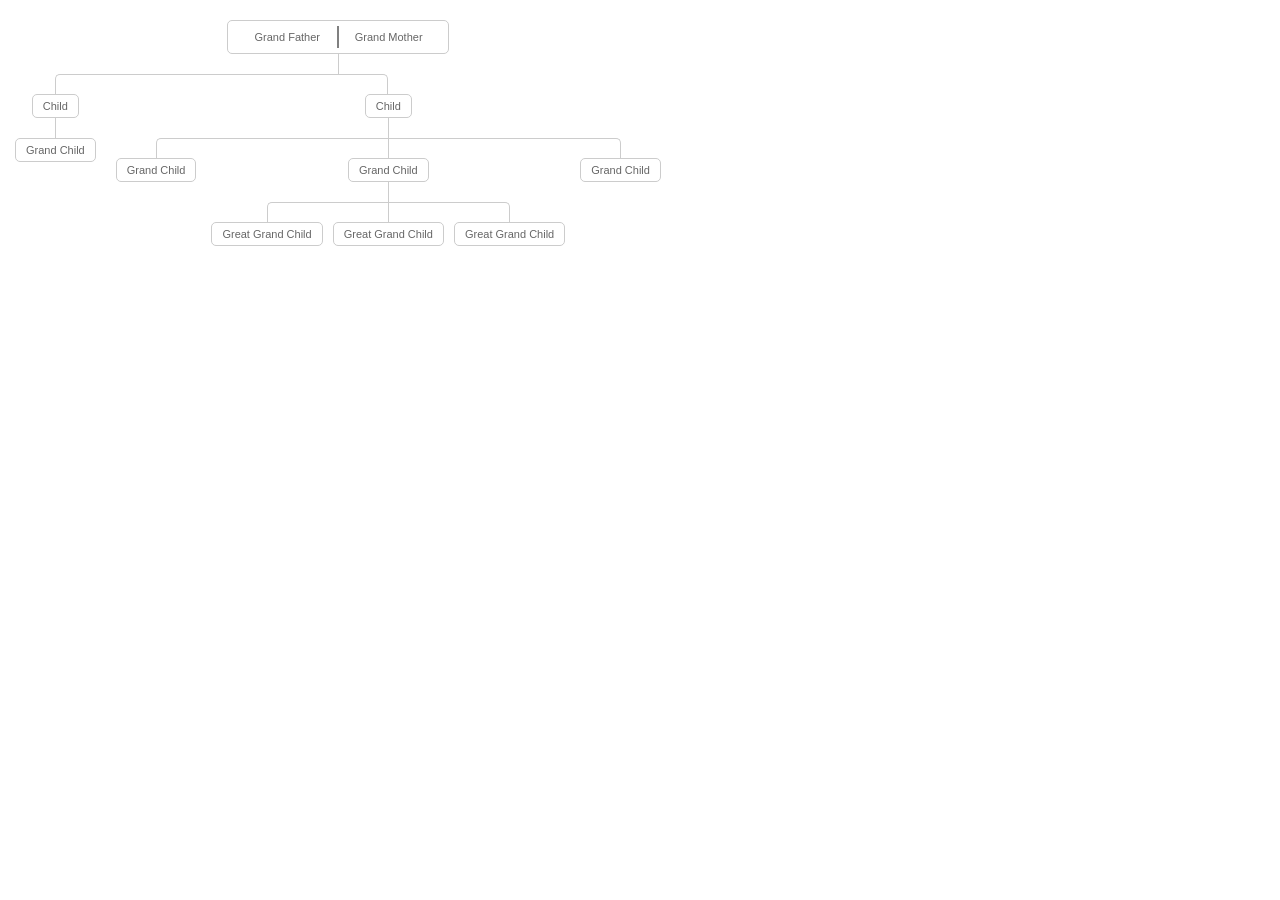
<file: family_tree/index.html>
<html>
<head>
  <!-- <link rel="stylesheet" type="text/css" href="timeline.css"> -->
  <style>
    /*Now the CSS*/
* {margin: 0; padding: 0;}

.tree ul {
	padding-top: 20px; position: relative;
	
	transition: all 0.5s;
	-webkit-transition: all 0.5s;
	-moz-transition: all 0.5s;
}

.tree li {
	float: left; text-align: center;
	list-style-type: none;
	position: relative;
	padding: 20px 5px 0 5px;
	
	transition: all 0.5s;
	-webkit-transition: all 0.5s;
	-moz-transition: all 0.5s;
}

/*We will use ::before and ::after to draw the connectors*/

.tree li::before, .tree li::after{
	content: '';
	position: absolute; top: 0; right: 50%;
	border-top: 1px solid #ccc;
	width: 50%; height: 20px;
}
.tree li::after{
	right: auto; left: 50%;
	border-left: 1px solid #ccc;
}

/*We need to remove left-right connectors from elements without 
any siblings*/
.tree li:only-child::after, .tree li:only-child::before {
	display: none;
}

/*Remove space from the top of single children*/
.tree li:only-child{ padding-top: 0;}

/*Remove left connector from first child and 
right connector from last child*/
.tree li:first-child::before, .tree li:last-child::after{
	border: 0 none;
}
/*Adding back the vertical connector to the last nodes*/
.tree li:last-child::before{
	border-right: 1px solid #ccc;
	border-radius: 0 5px 0 0;
	-webkit-border-radius: 0 5px 0 0;
	-moz-border-radius: 0 5px 0 0;
}
.tree li:first-child::after{
	border-radius: 5px 0 0 0;
	-webkit-border-radius: 5px 0 0 0;
	-moz-border-radius: 5px 0 0 0;
}

/*Time to add downward connectors from parents*/
.tree ul ul::before{
	content: '';
	position: absolute; top: 0; left: 50%;
	border-left: 1px solid #ccc;
	width: 0; height: 20px;
}

.tree li a{
	border: 1px solid #ccc;
	padding: 5px 10px;
	text-decoration: none;
	color: #666;
	font-family: arial, verdana, tahoma;
	font-size: 11px;
	display: inline-block;
	
	border-radius: 5px;
	-webkit-border-radius: 5px;
	-moz-border-radius: 5px;
	
	transition: all 0.5s;
	-webkit-transition: all 0.5s;
	-moz-transition: all 0.5s;
}

/*Time for some hover effects*/
/*We will apply the hover effect the the lineage of the element also*/
.tree li a:hover, .tree li a:hover+ul li a {
	background: #c8e4f8; color: #000; border: 1px solid #94a0b4;
}
/*Connector styles on hover*/
.tree li a:hover+ul li::after, 
.tree li a:hover+ul li::before, 
.tree li a:hover+ul::before, 
.tree li a:hover+ul ul::before{
	border-color:  #94a0b4;
}

/* .tree {
      transform: rotate(180deg);
      margin-top: 250px;
}

.tree li a{
    transform: rotate(180deg);
} */


/*Thats all. I hope you enjoyed it.
Thanks :)*/


.node-container {
  /* display: flex !important; */
  width: 200px;
}
.node {
  display: flex;
  /* border: 1px solid gray;
  padding: 3px 7px; */
}
.node .left {
  padding: 5px 10px;
  width: 49%;
}
.node .right {
  padding: 5px 10px;
  width: 49%;
}
.node .seperator {
  width: 1px;
  height: 20px;
  background-color: gray;
  border: 1px solid gray;
}
  </style>
</head>
<body>
  <!--
We will create a family tree using just CSS(3)
The markup will be simple nested lists
-->
<div class="tree">
	<ul>
		<li>
			<!-- <span class="node">Parent</span>
      <span class="node">Parent</span> -->
      <!-- <a href="#" class="node-container">
        <span class="node">Grand Father</span>
        <span>Grand Mother</span>
      </a> -->
      <!-- <a href="#" class="node-container">Grand Father</a> -->
      <a href="#" class="node-container">
        <div class="node">
          <div class="left">Grand Father</div>
          <div class="seperator"></div>
          <div class="right">Grand Mother</div>
        </div>
      </a>
			<ul>
				<li>
					<a href="#">Child</a>
					<ul>
						<li>
							<a href="#">Grand Child</a>
						</li>
					</ul>
				</li>
				<li>
					<a href="#">Child</a>
					<ul>
						<li><a href="#">Grand Child</a></li>
						<li>
							<a href="#">Grand Child</a>
							<ul>
								<li>
									<a href="#">Great Grand Child</a>
								</li>
								<li>
									<a href="#">Great Grand Child</a>
								</li>
								<li>
									<a href="#">Great Grand Child</a>
								</li>
							</ul>
						</li>
						<li><a href="#">Grand Child</a></li>
					</ul>
				</li>
			</ul>
		</li>
	</ul>
</div>
</body>
</html>
</file>
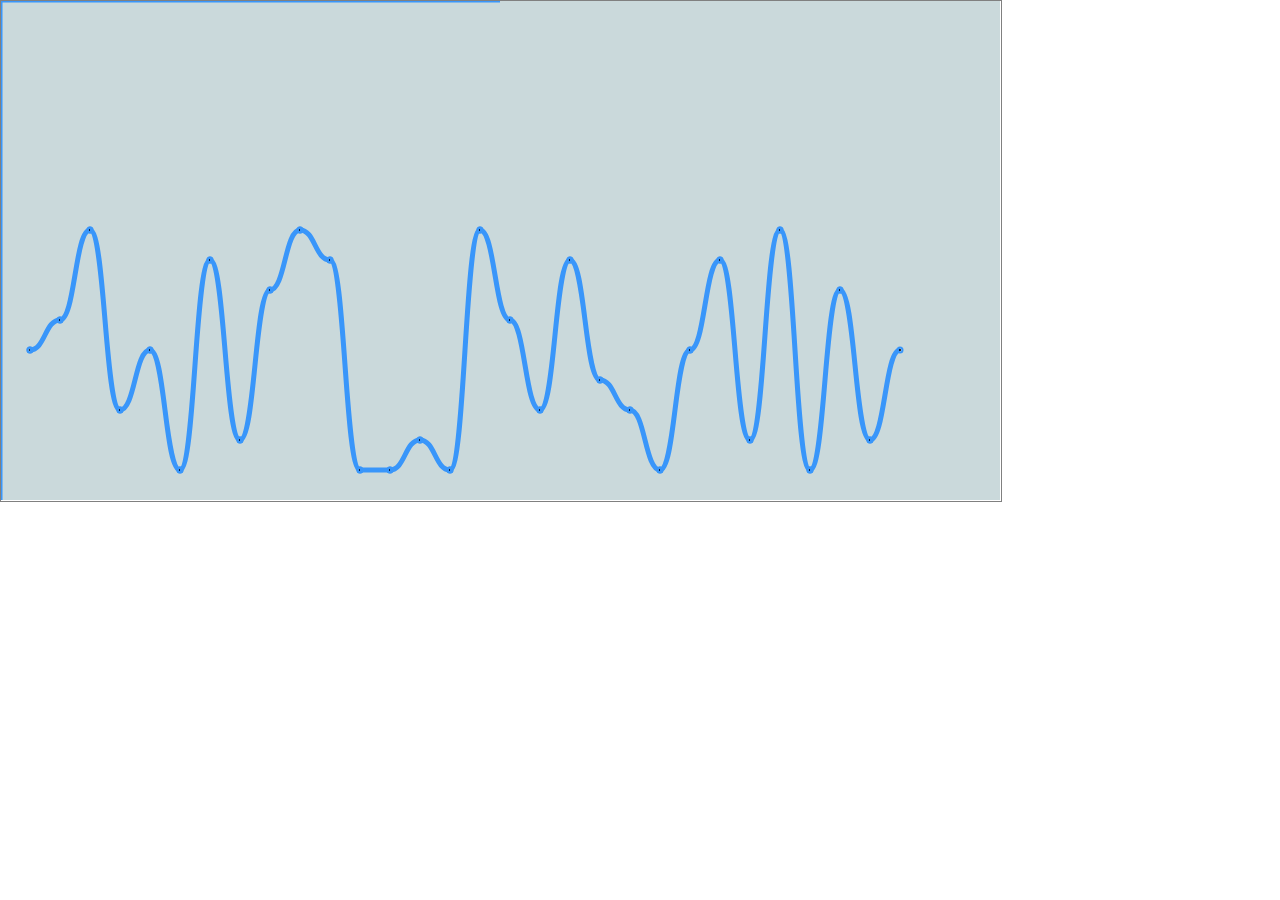
<file: simpleTimelineChart/index.html>
<html>
<head>
  <!-- <link rel="stylesheet" type="text/css" href="timeline.css"> -->
  <style>
    .canvas-container {
      /* padding: 20px;
      margin: 20px; */
      width: 100%;
      height: 500px;
    }
    #timeline {
      background-color : rgb(202, 217, 219);
      position: absolute;
      top: 0;
      left: 0;

      /* width: 500px;
      height: 500px; */
      /* image-rendering: pixelated; */
      /* image-rendering: crisp-edges; */
    }
    #crossHair {
      background-color: transparent;
      position: absolute;
      top: 0;
      left: 0;
      border: 1px solid gray;
    }
    #tooltip {
      width: 100px;
      /* height: 100px; */
      background-color: rgba(0, 0, 0, 0.5);
      border-radius: 8px;
      position: absolute;
      top: 0;
      left: 0;
      display: none;
      padding: 10px 15px;
      color: #eeeeee;
      font-weight: bold;
    }
  </style>
</head>
<body>
  <div class="canvas-container">
    <canvas id='timeline' width="1000" height="500"></canvas>
    <canvas id='crossHair' width="1000" height="500"></canvas>
    <div id="tooltip">
      <div id="xPoz">
        x: <span />
      </div>
      <div id="yPoz">
        y: <span />
      </div>
    </div>
  </div>

  <div id="status"></div><br>
  <div id="color" style="width:30px;height:30px;"></div>

  <script>
    let TIMER;

    (function() {
      const bulletGap = 30;
      const data = [];
      for (let i=1; i<=30; i++) {
        data.push({
          x: i * bulletGap,
          y: parseInt(Math.random() * 9 + 1) * bulletGap
        });
      }
      const timeline = document.querySelector("#timeLine");
      const ctx = timeline.getContext('2d');
      ctx.imageSmoothingEnabled = true;
      ctx.lineWidth = 5;
      ctx.strokeStyle = "#3996FA";
      // ctx.translate(0.5, 0.5);

      const crossHair = document.querySelector("#crossHair");
      const ctx2 = crossHair.getContext('2d');
      ctx2.imageSmoothingEnabled = true;
      ctx2.lineWidth = 1;
      ctx2.strokeStyle = "gray";
      // ctx2.translate(0.5, 0.5);

      const xZero = 0;
      const yZero = timeline.height;
      let prevCrossHairPoz = { x: 0, y: 0 };

      function rgbToHex(r, g, b) {
        if (r > 255 || g > 255 || b > 255)
          throw "Invalid color component";
        return ((r << 16) | (g << 8) | b).toString(16);
      }

      function drawDot(xPoz, yPoz) {
        const x = xPoz;
        const y = yZero - yPoz;
        const radius = 1;
        const startAngle = 0;
        const endAngle = Math.PI * 2;
        const counterClockWise = false;

        ctx.beginPath();
        ctx.arc(x, y, radius, startAngle, endAngle, counterClockWise); // x, y, radius, startAngle, endAngle, counterClockWise
        ctx.fill();
        ctx.stroke();
      }

      function drawLine(from, to) {
        ctx.moveTo(from.x, yZero - from.y);
        ctx.bezierCurveTo((from.x + to.x) / 2, yZero - from.y, (from.x + to.x) / 2, yZero - to.y, to.x, yZero - to.y); // Draw from xPoz, yPoz
        // ctx.bezierCurveTo((from.x + to.x) / 2, from.y, (from.x + to.x) / 2, to.y, to.x, to.y); // Draw from top
        ctx.stroke();
        ctx.closePath();
      }

      function drawAxis() {
        ctx.beginPath();

        ctx.moveTo(0, 0);
        ctx.lineTo(0, timeline.width);

        ctx.moveTo(0, 0);
        ctx.lineTo(timeline.height, 0);

        ctx.stroke();
        ctx.closePath();
      }

      function drawGraph() {
        for (let i=0; i<data.length; i++) {
          const item = data[i];
          drawDot(item.x, item.y);

          if (i < data.length - 1) {
            drawLine(data[i], data[i + 1]);
          }
        }
      }

      function clearPrevCrossHair() {
        ctx2.clearRect(0, 0, crossHair.width, crossHair.height);
      }

      function hideTooltip() {
        const elToolTip = document.querySelector("#tooltip");
        elToolTip.style.display = "none";
        elToolTip.style.top = 0;
        elToolTip.style.left = 0;
      }

      function addEventClearCanvas() {
        crossHair.addEventListener("mouseout", clearPrevCrossHair);
      }

      function showToolTip(event) {
        const gap = 10;
        const elToolTip = document.querySelector("#tooltip");
        const elXPoz = elToolTip.querySelector("#xPoz > span");
        const elYPoz = elToolTip.querySelector("#yPoz > span");
        elXPoz.innerText = event.x;
        elYPoz.innerText = event.y;

        elToolTip.style.display = "block";
        elToolTip.style.top = event.y;
        elToolTip.style.left = event.x + gap;
      }

      function addEventDrawCrossHair() {
        function drawCrossHair(event) {
          let coord = "x=" + event.x + ", y=" + event.y;
          let p = ctx.getImageData(event.x, event.y, 1, 1).data;

          if((p[0] == 0) && (p[1] == 0) && (p[2] == 0) && (p[3] == 0)){
            coord += " (Transparent color detected, cannot be converted to HEX)";
          }

          let hex = "#" + ("000000" + rgbToHex(p[0], p[1], p[2])).slice(-6);

          document.getElementById("status").innerHTML = `hex: ${hex}, coord: ${coord}`;
          document.getElementById("color").style.backgroundColor = hex;

          if (hex !== "#3996fa") {
            clearPrevCrossHair();
            hideTooltip();
            return;
          }

          clearPrevCrossHair();

          ctx2.beginPath();
          ctx2.lineWidth = 1;
          ctx2.strokeStyle = "#575757";
          ctx2.moveTo(0, event.y);
          ctx2.lineTo(event.x, event.y);
          ctx2.moveTo(event.x, crossHair.height);
          ctx2.lineTo(event.x, event.y);
          ctx2.stroke();

          showToolTip(event);
        }

        crossHair.addEventListener("mousemove", function(event) {
          if (!TIMER) {
            TIMER = setTimeout(() => {
              TIMER = null;
              drawCrossHair(event);
            }, 20);
          }
        });
      }

      // INIT
      drawAxis();
      drawGraph();
      addEventDrawCrossHair();
      // addEventClearCanvas();
    })();
  </script>
</body>
</html>
</file>
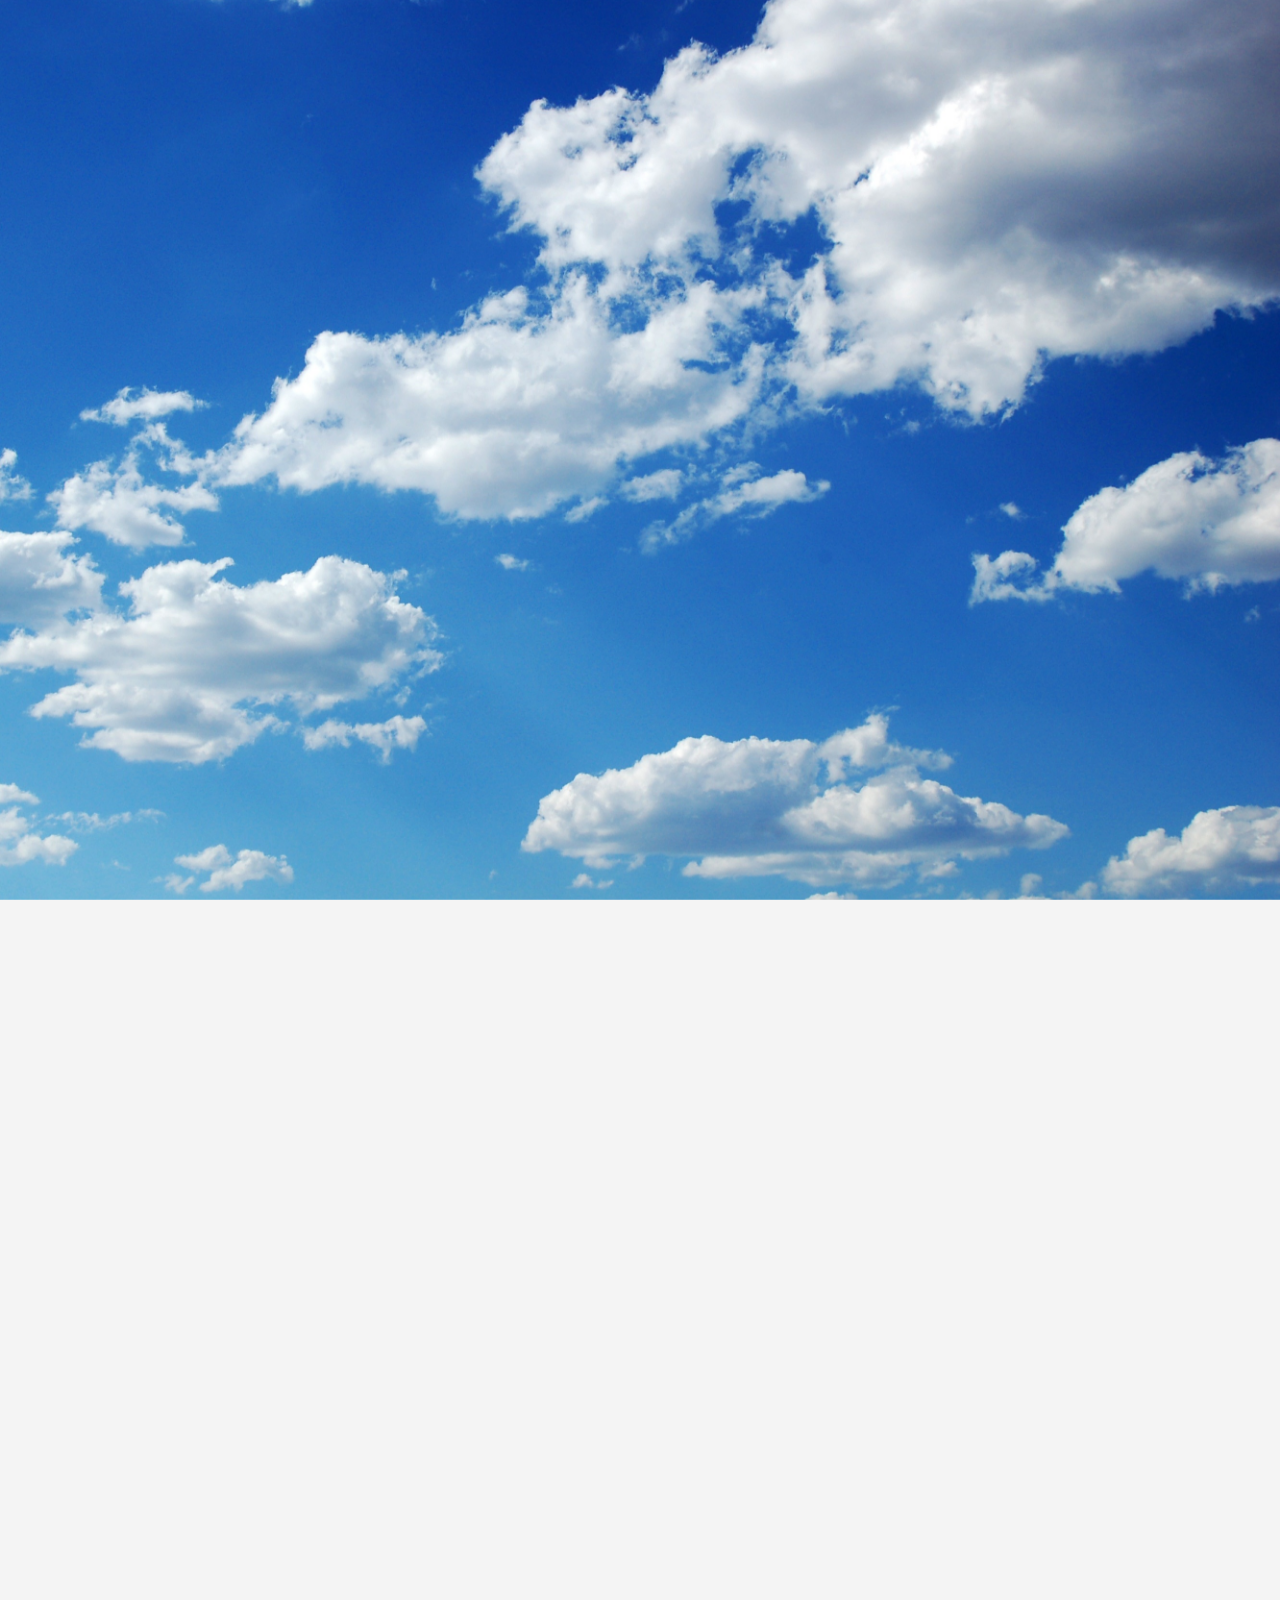
<file: zoomScroll/index.html>
<!DOCTYPE html>
<!--[if lt IE 7]>      <html class="no-js lt-ie9 lt-ie8 lt-ie7"> <![endif]-->
<!--[if IE 7]>         <html class="no-js lt-ie9 lt-ie8"> <![endif]-->
<!--[if IE 8]>         <html class="no-js lt-ie9"> <![endif]-->
<!--[if gt IE 8]><!--> <html class="no-js"> <!--<![endif]-->
    <head>
        <meta charset="utf-8">
        <meta http-equiv="X-UA-Compatible" content="IE=edge,chrome=1">
        <title>Demo - Zoom-in on scroll using Scrollr.js</title>
        <meta name="description" content="">
        <meta name="viewport" content="width=device-width, initial-scale=1.0, maximum-scale=1.0" />

		<link rel="author" href="https://plus.google.com/u/0/109859280204979591787/about"/>

        <!-- Place favicon.ico and apple-touch-icon.png in the root directory -->
        
		<!--
			* This demo was prepared for you by Petr Tichy - Ihatetomatoes.net
			* Want to see more similar demos and tutorials?
			* Help by spreading the word about Ihatetomatoes blog.
			* Facebook - https://www.facebook.com/ihatetomatoesblog
			* Twitter - https://twitter.com/ihatetomatoes
			* Google+ - https://plus.google.com/u/0/109859280204979591787/about
			* URL - http://ihatetomatoes.net/how-to-zoom-into-an-image-on-scroll/
		-->
		
        <link rel="stylesheet" href="css/normalize.css">
        <link rel="stylesheet" href="css/main.css">
        <script src="js/vendor/modernizr-2.7.1.min.js"></script>
        <style type="text/css">
			.back-link a {
				color: #4ca340;
				text-decoration: none; 
				border-bottom: 1px #4ca340 solid;
			}
			.back-link a:hover,
			.back-link a:focus {
				color: #408536; 
				text-decoration: none;
				border-bottom: 1px #408536 solid;
			}
			h1 {
				height: 100%;
				/* The html and body elements cannot have any padding or margin. */
				margin: 0;
				font-size: 14px;
				font-family: 'Open Sans', sans-serif;
				color: #1c1d1e;
				font-size: 32px;
				margin-bottom: 3px;
			}
			h2 {
				color: #1c1d1e;
				font-family: 'Open Sans', sans-serif;
				font-weight: normal;
			}
			.entry-header .inner {
				text-align: left;
				margin: 0 auto 20px auto;
				width: 800px;
			}
			.entry-header { padding-top: 20px; background-color: #fff; width:100%; position: fixed; top: 0; left: 0; z-index: 999999}
			.socialLinks {
				text-align: center;
				margin-top: 20px;
			}
			.fb-like,
			.twitter-follow-button,
			.twitter-share-button {margin-right: 10px;}
		</style>
    </head>
    <body class="loading">
		<div id="fb-root"></div>
		<script>(function(d, s, id) {
		  var js, fjs = d.getElementsByTagName(s)[0];
		  if (d.getElementById(id)) return;
		  js = d.createElement(s); js.id = id;
		  js.src = "//connect.facebook.net/en_US/all.js#xfbml=1&appId=580445718641008";
		  fjs.parentNode.insertBefore(js, fjs);
		}(document, 'script', 'facebook-jssdk'));</script>
        <!--[if lt IE 7]>
            <p class="chromeframe">You are using an <strong>outdated</strong> browser. Please <a href="http://browsehappy.com/">upgrade your browser</a> or <a href="http://www.google.com/chromeframe/?redirect=true">activate Google Chrome Frame</a> to improve your experience.</p>
        <![endif]-->
            
       	<div id="preloader">
	       	<img src="img/clouds.jpg" />
	       	<img src="img/img_earth2.jpg" />
	       	<img src="img/img_road.jpg" />
       	</div>
       	<main data-top="background-color: rgba(244,244,244,1)" data-center-bottom="background-color: rgba(244,244,244,1)" data--200p-top="background-color: rgba(0,0,0,1)" data-anchor-target="#slide-1">
       	 
	        <section id="slide-1" class="homeSlide">
	        	<div class="bcg" data-top="opacity: 1; width: 100%; height: 100%; top: 0%; left: 0%;" data-center="opacity: 0; width: 156%; height: 156%; top: -28%; left: -28%;" data-anchor-target="#slide-1">
		        </div>
	    		<div class="plaxEl" data-0p-top="opacity: 0" data-center="opacity: 1;" data-100p-top="opacity: 1; position: fixed; top: 206px; width: 100%; left: 0;" data--25p-bottom="opacity: 0;" data--20p-bottom="opacity: 1;" data-anchor-target="#slide-1">
		    		<h2>Zoom-in image effect<br />on page scroll</h2>
					<p>Background image is being resized to 156% of it's original size and the top and left offset <br />increased to -28%.</p>
	    		</div>
		    </section>
		    
		    <section id="slide-2" class="homeSlide" data-bottom="opacity: 0;" data--10p-bottom="opacity: 1;" data-anchor-target="#slide-1">
	        	<div class="bcg" data-top="opacity: 1; width: 100%; height: 100%; top: 0%; left: 0%;" data-40p-bottom="opacity: 0; width: 196%; height: 196%; top: -48%; left: -48%;" data-anchor-target="#slide-2">
		        </div>
	    		<div class="plaxEl" data-top="opacity: 0; position: fixed; top: 206px; width: 100%; left: 0;" data-center="opacity: 1;" data-10p-bottom="opacity: 1;" data-bottom="opacity: 0;" data-anchor-target="#slide-2">
		    		<h2>Zoom-in image effect<br />on page scroll</h2>
					<p>Similar to previous slide, this time we are resizing to 196% of the original size and top/left offset is going from 0 to -48%.</p>
	    		</div>
		    </section>
		    
		    <section id="slide-3" class="homeSlide" data-bottom-top="opacity: 0;" data-center="opacity: 1;" data-top="opacity: 1;" data-anchor-target="#slide-3">
	        	<div class="bcg" data-top="opacity: 1; width: 120%; height: 120%; top: -10%; left: -10%;" data-center="opacity: 1; width: 110%; height: 110%; top: -5%; left: -5%;" data-bottom="opacity: 0; width: 100%; height: 100%; top: 0%; left: 0%;" data-anchor-target="#slide-3">
		        </div>
	    		<div class="plaxEl" data-top="opacity: 0; position: fixed; top: 206px; width: 100%; left: 0;" data-center="opacity: 0;" data-bottom="opacity: 1;" data-anchor-target="#slide-3">

		    		<h2>Zoom-out image effect<br />on page scroll</h2>
					<p>Reversed zoom-out effect gives you also quite interesting result.<br /><br /></p>
					<p>Want to see more of these demos, tutorials and website deconstructions? Share the love please.</p>
					
					<div class="socialLinks">
						<div class="fb-like" data-href="http://ihatetomatoes.net/how-to-zoom-into-an-image-on-scroll/" data-layout="button_count" data-action="like" data-show-faces="false" data-share="true"></div>
						<a href="https://twitter.com/share" class="twitter-share-button" data-lang="en" data-text="How to zoom into an image on scroll" data-url="http://ihatetomatoes.net/how-to-zoom-into-an-image-on-scroll/" data-via="ihatetomatoes" data-count="none" data-hashtags="html5,css3">Tweet</a>
						<a href="https://twitter.com/ihatetomatoes" class="twitter-follow-button" data-show-count="false">Follow @ihatetomatoes</a>
			<script>!function(d,s,id){var js,fjs=d.getElementsByTagName(s)[0];if(!d.getElementById(id)){js=d.createElement(s);js.id=id;js.src="https://platform.twitter.com/widgets.js";fjs.parentNode.insertBefore(js,fjs);}}(document,"script","twitter-wjs");</script>
					</div>

	    		</div>
		    </section>
		    
		</main>

        <script src="//ajax.googleapis.com/ajax/libs/jquery/1.9.1/jquery.min.js"></script>
        <script>window.jQuery || document.write('<script src="js/vendor/jquery-1.9.1.min.js"><\/script>')</script>
        <script src="js/imagesloaded.js"></script>
        <script src="js/skrollr.js"></script>
        <script src="js/_main.js"></script>
        
        <!-- Google Analytics: change UA-XXXXX-X to be your site's ID. -->
        <script>
            var _gaq=[['_setAccount','UA-XXXXX-X'],['_trackPageview']];
            (function(d,t){var g=d.createElement(t),s=d.getElementsByTagName(t)[0];
            g.src='//www.google-analytics.com/ga.js';
            s.parentNode.insertBefore(g,s)}(document,'script'));
        </script>
    </body>
</html>
</file>
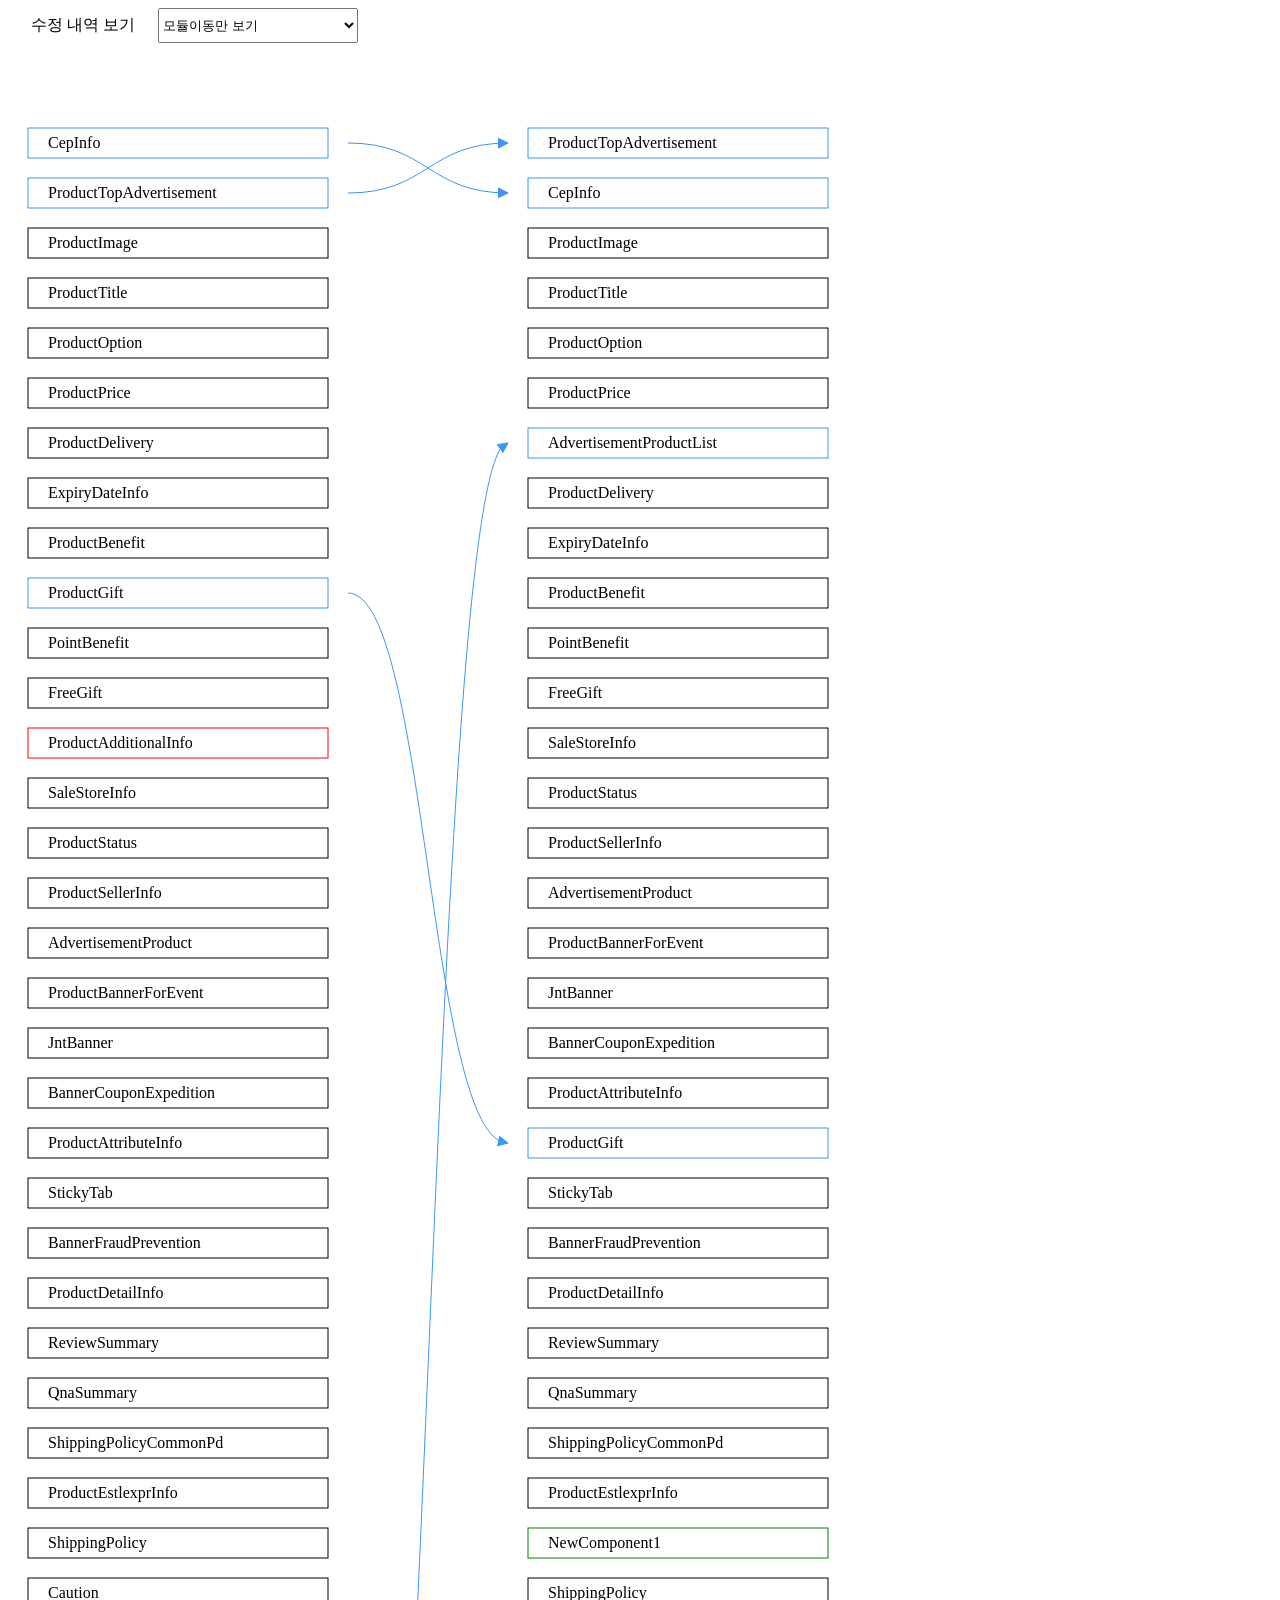
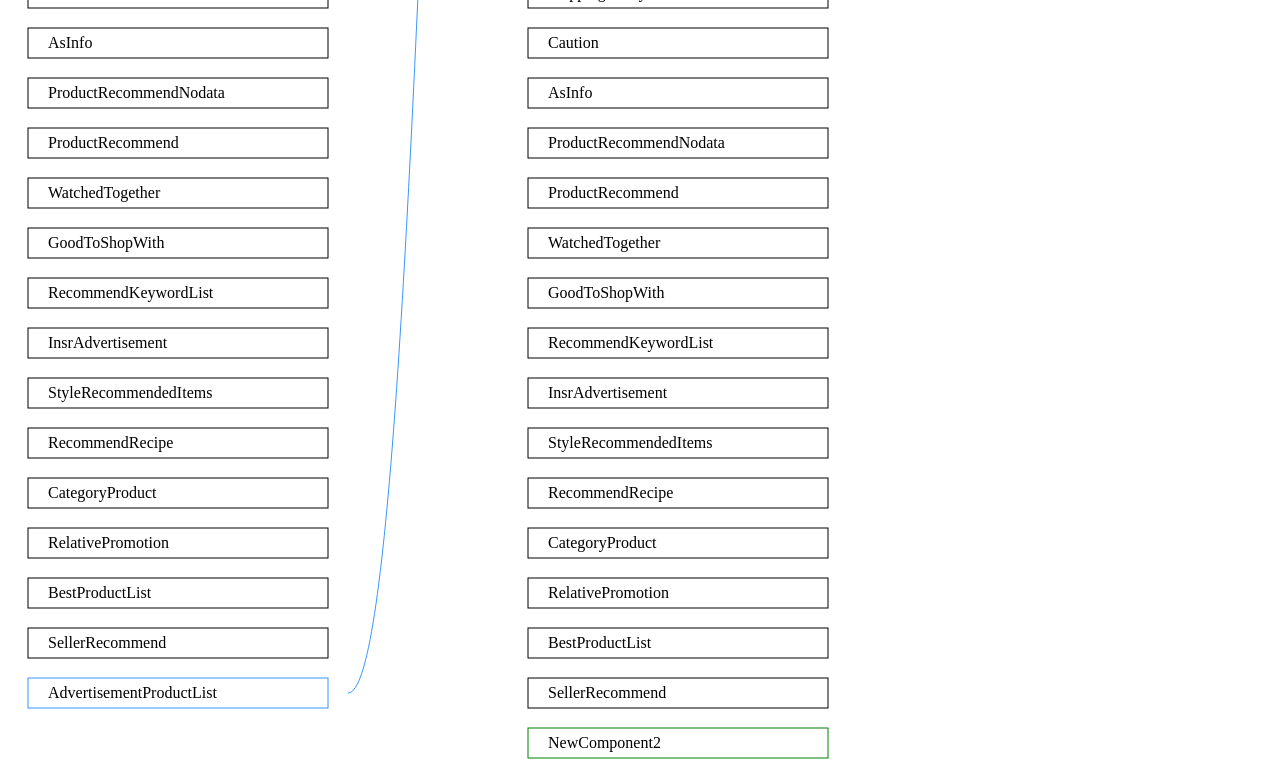
<file: canvas/canvasCompareComponents/v.1.0.0/index.html>
<html>
<head>
  <!-- <link rel="stylesheet" type="text/css" href="timeline.css"> -->
  <style>
    .canvas-container {
      /* padding: 20px;
      margin: 20px; */
      width: 100%;
      height: 500px;
    }
    #canvas {
      /* background-color : #fff;
      position: absolute; */
    }
    #options-container {
      height: 100px;
    }
    #options-container #options #option-item {
      display: flex;
      height: 35px;
    }
    #options-container #options #option-item div:nth-child(1) {
      width: 150px;
      display: flex;
      align-items: center;
      justify-content: center;
    }
    #options-container #options #option-item div:nth-child(2) {
      width: 200px;
    }
    #options-container #options #option-item div:nth-child(2) select {
      width: 100%;
      height: 100%;
    }
  </style>
</head>
<body>
  <div id="options-container">
    <div id='options' >
      <div id='option-item'>
        <div>수정 내역 보기</div>
        <div>
          <select onchange="handleChangeShowGroupMove(event)">
            <option value='all'>모두보기</option>
            <option value='module' selected>모듈이동만 보기</option>
            <option value='group'>그룹이동만 보기</option>
          </select>
        </div>
      </div>
    </div>
  </div>

  <div class="canvas-container">
    <canvas id='canvas' ></canvas>
  </div>

  <script type="text/javascript" src="./data/modulesArray.js"></script>
  <script type="text/javascript" src="./js/moduleCompare.js"></script>
  <script type="text/javascript">
    function handleChangeShowGroupMove(evt) {
      const moduleCompare = window.MODULE_COMPARE;
      let value = evt.target.value;
      if (value === 'all') {
        moduleCompare.options.showModuleMove = true;
        moduleCompare.options.showGroupMove = true;
      } else if (value === 'module') {
        moduleCompare.options.showModuleMove = true;
        moduleCompare.options.showGroupMove = false;
      } else {
        moduleCompare.options.showModuleMove = false;
        moduleCompare.options.showGroupMove = true;
      }
      moduleCompare.redraw();
    }
  </script>
  </script>
</body>
</html>
</file>
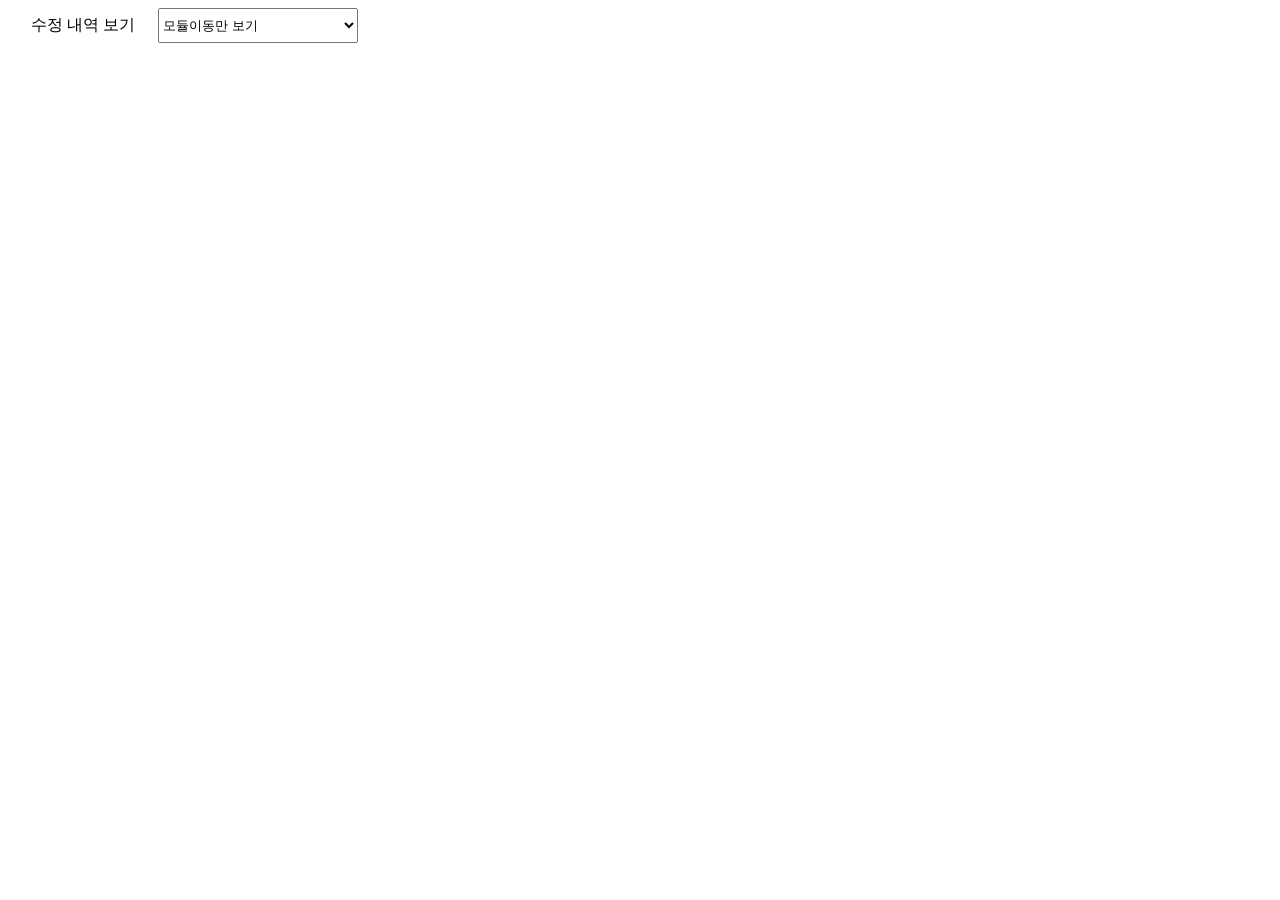
<file: canvas/canvasCompareComponents/v.1.0.1/index.html>
<html>
<head>
  <!-- <link rel="stylesheet" type="text/css" href="timeline.css"> -->
  <style>
    .canvas-container {
      /* padding: 20px;
      margin: 20px; */
      width: 100%;
      height: 500px;
    }
    #canvas {
      /* background-color : #fff;
      position: absolute; */
    }
    #options-container {
      height: 100px;
    }
    #options-container #options #option-item {
      display: flex;
      height: 35px;
    }
    #options-container #options #option-item div:nth-child(1) {
      width: 150px;
      display: flex;
      align-items: center;
      justify-content: center;
    }
    #options-container #options #option-item div:nth-child(2) {
      width: 200px;
    }
    #options-container #options #option-item div:nth-child(2) select {
      width: 100%;
      height: 100%;
    }
  </style>
</head>
<body>
  <div id="options-container">
    <div id='options' >
      <div id='option-item'>
        <div>수정 내역 보기</div>
        <div>
          <select onchange="handleChangeShowGroupMove(event)">
            <option value='all'>모두보기</option>
            <option value='module' selected>모듈이동만 보기</option>
            <option value='group'>그룹이동만 보기</option>
          </select>
        </div>
      </div>
    </div>
  </div>

  <div class="canvas-container">
    <canvas id='canvas' ></canvas>
  </div>

  <script type="text/javascript" src="./data/modulesArray.js"></script>
  <script type="text/javascript" src="./js/moduleCompare.js"></script>
  <script type="text/javascript">
    // function handleChangeShowGroupMove(evt) {
    //   const moduleCompare = window.MODULE_COMPARE;
    //   let value = evt.target.value;
    //   if (value === 'all') {
    //     moduleCompare.options.showModuleMove = true;
    //     moduleCompare.options.showGroupMove = true;
    //   } else if (value === 'module') {
    //     moduleCompare.options.showModuleMove = true;
    //     moduleCompare.options.showGroupMove = false;
    //   } else {
    //     moduleCompare.options.showModuleMove = false;
    //     moduleCompare.options.showGroupMove = true;
    //   }
    //   moduleCompare.redraw();
    // }
  </script>
  </script>
</body>
</html>
</file>
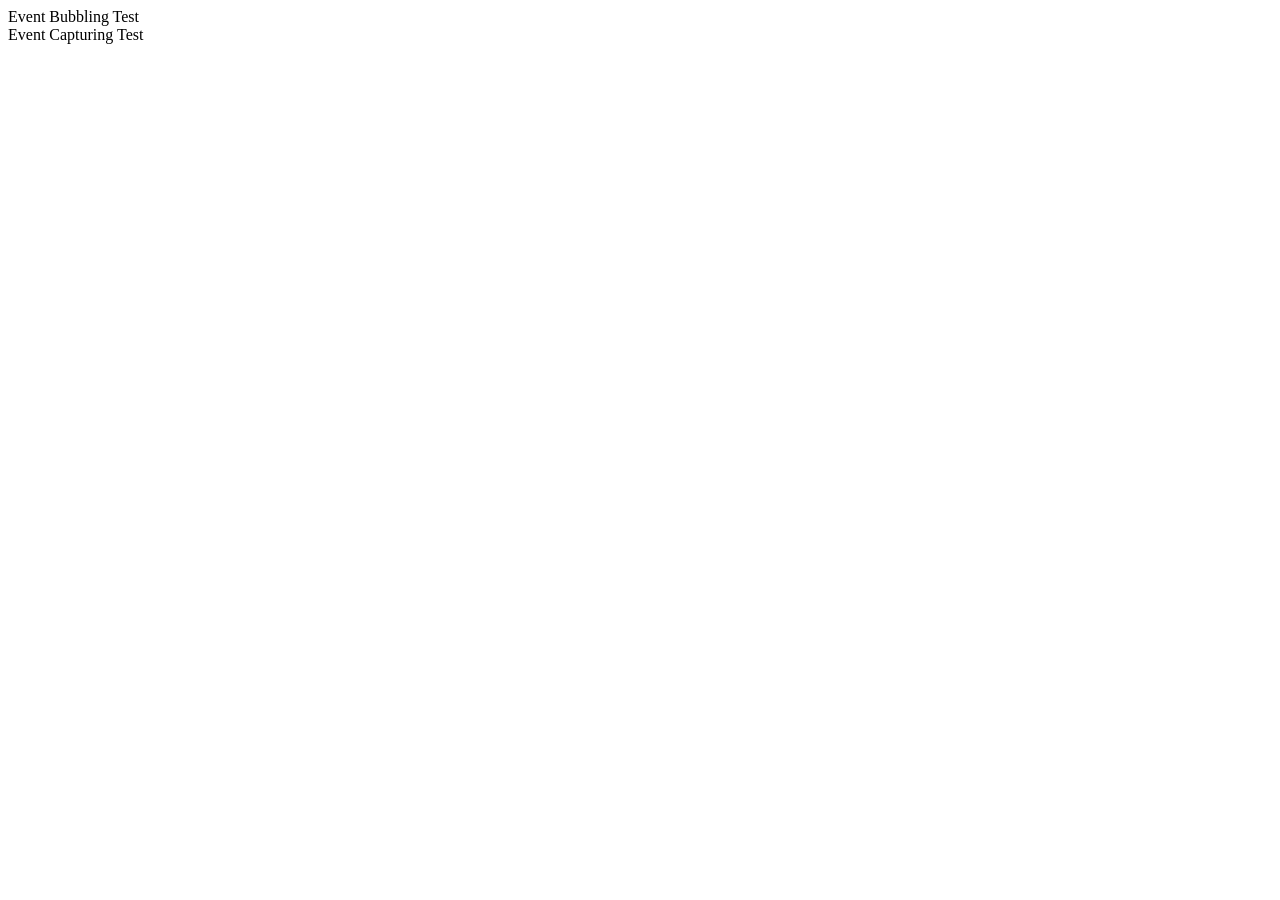
<file: event/bubbling.html>
<html>

<head>
  <script type="text/javascript">
    function logEvent(event) {
      console.log(event.currentTarget.className);
      event.stopPropagation();
    }
  </script>
</head>

<body>
  <div class="event-bubble">
    <div class="one">
      <div class="two">
        <div class="three">
          Event Bubbling Test
        </div>
      </div>
    </div>
  </div>

  <div class="event-capture">
    <div class="one">
      <div class="two">
        <div class="three">
          Event Capturing Test
        </div>
      </div>
    </div>
  </div>

  <script type="text/javascript">
    const bubble = document.querySelector(".event-bubble");
    const bubleDivs = bubble.querySelectorAll("div");
    bubleDivs.forEach(div => {
      div.addEventListener('click', event => {
        console.log(event.currentTarget.className);
        console.log('current target', event.currentTarget.className);
        console.log('target', event.target.className);
        // event.stopPropagation();
      });
    });

    const capture = document.querySelector(".event-capture");
    const captureDivs = capture.querySelectorAll("div");
    captureDivs.forEach(div => {
      div.addEventListener("click", event => {
        console.log(event.currentTarget.className);
        event.stopPropagation();
      }, { capture: false });
      // capture: false 일 경우 이벤트 버블링 발생, true 일 경우 캡쳐링 발생
      // 이벤트 전파를 막기 위해선 stopPropagation() 사용할 것
    });

  </script>
</body>

</html>
</file>
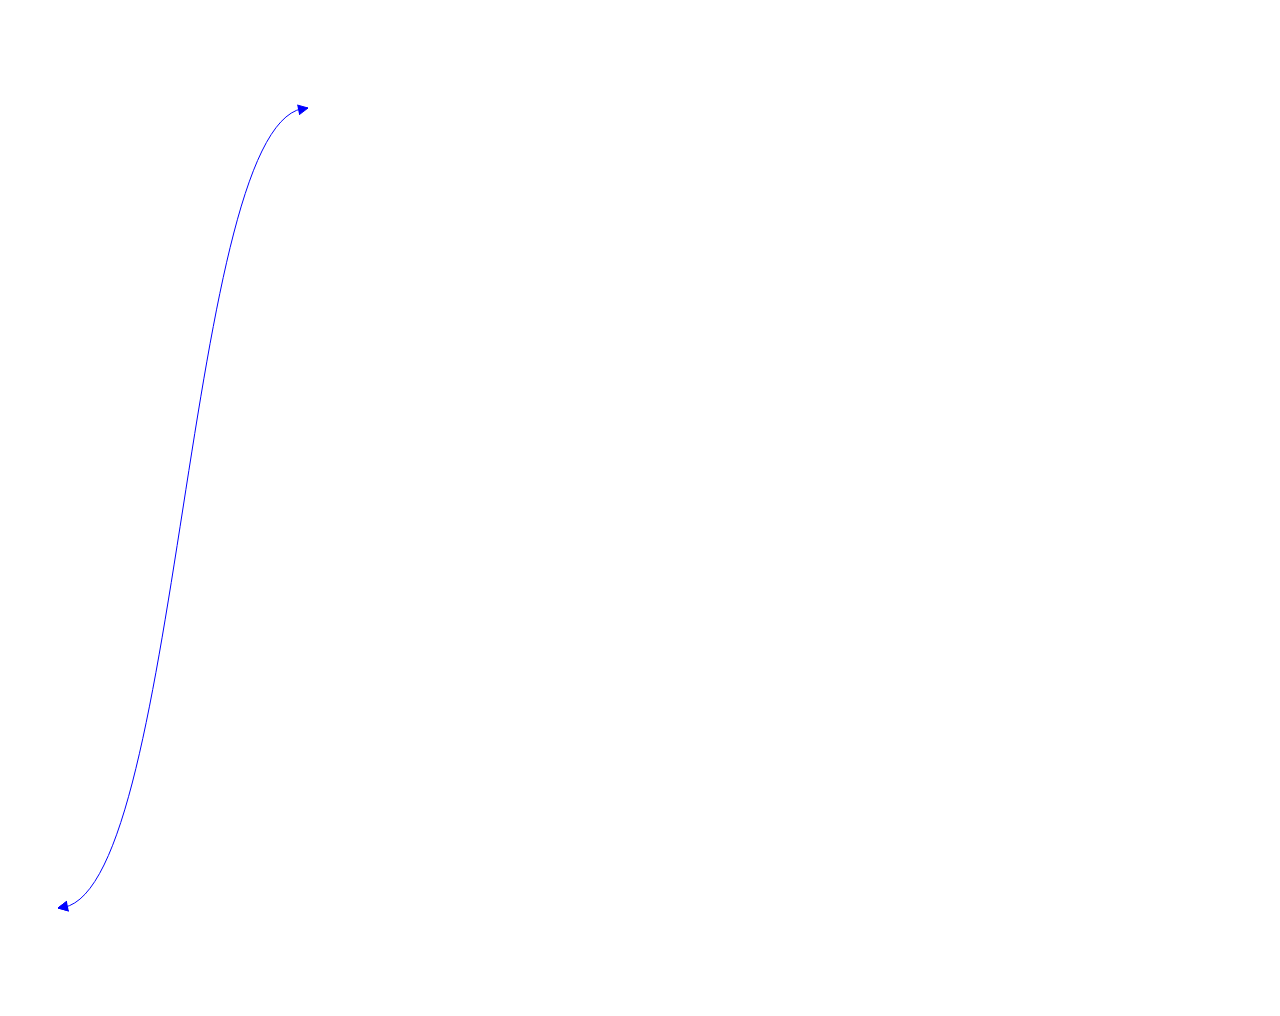
<file: canvas/bezierLine/bezierLineWithArrow.html>
<html>
  <head>
  </head>
  <body>
    <canvas id="canvas" width="1000" height="1000" />
    <script>
      const canvas = document.querySelector('#canvas');
      const ctx = canvas.getContext('2d');

      function bezWithArrowheads({ from, to, options }) {
        function pointsToNormalisedVec(p, pp){
          let len;
          norm.y = pp.x - p.x;
          norm.x = -(pp.y - p.y);
          len = Math.sqrt(norm.x * norm.x + norm.y * norm.y);
          norm.x /= len;
          norm.y /= len;
          return norm;
        }

        // B(t) = (1 - t)^3*P0 + (3(1 - t)^2 * t * P1) + (3 * (1 - t) * t^2 * P2) + (t^3 * P3)
        // 0 <= t <= 1
        function getBezierCoord(p0, p1, p2, p3, t = 0) {
          const bx = (Math.pow((1 - t), 3) * p0.x) + (3 * Math.pow((1 - t), 2) * t * p1.x) + (3 * (1 - t) * Math.pow(t, 2) * p2.x) + (Math.pow(t, 3) * p3.x);
          const by = (Math.pow((1 - t), 3) * p0.y) + (3 * Math.pow((1 - t), 2) * t * p1.y) + (3 * (1 - t) * Math.pow(t, 2) * p2.y) + (Math.pow(t, 3) * p3.y);
          return { x: bx, y: by }
        }

        ctx.strokeStyle = options.lineColor || '#00000';
        ctx.fillStyle = options.lineColor || '#00000';

        // Draw Bezier Line
        const cp1 = {
          x: (from.x + to.x) / 2,
          y: from.y
        };
        const cp2 = {
          x: (from.x + to.x) / 2,
          y: to.y
        };
        console.log(from);
        console.log(cp1);
        console.log(cp2);
        console.log(to);

        ctx.beginPath();
        ctx.moveTo(from.x, from.y);
        ctx.bezierCurveTo(cp1.x, cp1.y, cp2.x, cp2.y, to.x, to.y);
        ctx.stroke();

        // Draw Arrows
        let x = 0;
        let y = 0;
        let norm = {};
        const arrowWidth = options.arrow.length / 2;

        let bezierCoord;
        if (options.arrow.start) {
          bezierCoord = getBezierCoord(from, cp1, cp2, to, 0.97);
          norm = pointsToNormalisedVec(bezierCoord, to);
          ctx.beginPath();
          const p1 = {
            x: to.x + (arrowWidth * norm.x + options.arrow.length * -norm.y),
            y: to.y + (arrowWidth * norm.y + options.arrow.length * norm.x)
          };
          const p2 = {
            x: to.x + (arrowWidth * -norm.x + options.arrow.length * -norm.y),
            y: to.y + (arrowWidth * -norm.y + options.arrow.length * norm.x)
          };
          ctx.moveTo(p1.x, p1.y);
          ctx.lineTo(to.x, to.y);
          ctx.lineTo(p2.x, p2.y);

          if (options.arrow.fill)
            ctx.fill();

          ctx.stroke();
        }

        if (options.arrow.end) {
          ctx.beginPath();
          bezierCoord = getBezierCoord(from, cp1, cp2, to, 0.03);
          norm = pointsToNormalisedVec(from, bezierCoord);

          const p1 = {
            x: from.x + (arrowWidth * norm.x - options.arrow.length * -norm.y),
            y: from.y + (arrowWidth * norm.y - options.arrow.length * norm.x)
          };
          const p2 = {
            x: from.x + (arrowWidth * -norm.x - options.arrow.length * -norm.y),
            y: from.y + (arrowWidth * -norm.y - options.arrow.length * norm.x)
          };
          ctx.moveTo(p1.x, p1.y);
          ctx.lineTo(from.x, from.y);
          ctx.lineTo(p2.x, p2.y);

          if (options.arrow.fill)
            ctx.fill();

          ctx.stroke();
        }

        ctx.stroke();
      }

      const from = { x: 50, y: 900 };
      const to = { x: 300, y: 100 };
      const options = {
        lineColor: 'blue',
        arrow: {
          length: 10,
          fill: true,
          start: true,
          end: true
        }
      };
      bezWithArrowheads({ from, to, options });
    </script>
  </body>
</html>
</file>
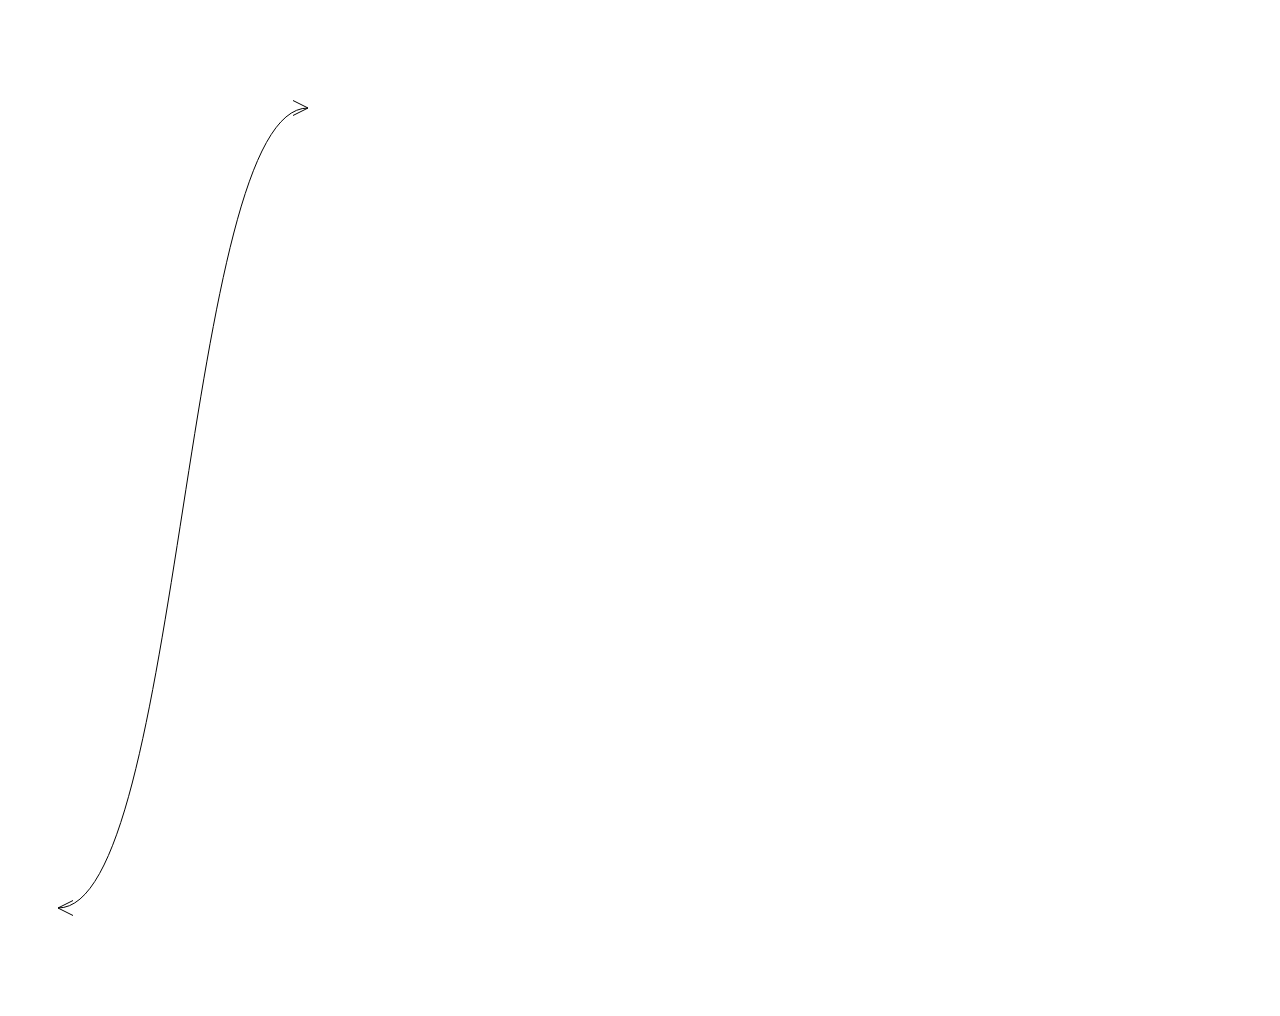
<file: canvas/bezierLine/bezierLineWithArrow2.html>
<html>
  <head>
  </head>
  <body>
    <canvas id="canvas" width="1000" height="1000" />
    <script>
      const canvas = document.querySelector('#canvas');
      const ctx = canvas.getContext('2d');

      // Usage:
      const p0 = { x: 50, y: 900 };
      const p1 = { x: 175, y: 900 };
      const p2 = { x: 175, y: 100 };
      const p3 = { x: 300, y: 100 };

      // draws both cubic and quadratic bezier
      function bezWithArrowheads(p0, p1, p2, p3, arrowLength, hasStartArrow, hasEndArrow) {
          var x, y, norm, ex, ey;

          function pointsToNormalisedVec(p,pp){
              var len;
              norm.y = pp.x - p.x;
              norm.x = -(pp.y - p.y);
              len = Math.sqrt(norm.x * norm.x + norm.y * norm.y);
              norm.x /= len;
              norm.y /= len;
              return norm;
          }

          var arrowWidth = arrowLength / 2;
          norm = {};

          // defaults to true for both arrows if arguments not included
          hasStartArrow = hasStartArrow === undefined || hasStartArrow === null ? true : hasStartArrow;
          hasEndArrow = hasEndArrow === undefined || hasEndArrow === null ? true : hasEndArrow;
          
          ctx.beginPath();
          ctx.moveTo(p0.x, p0.y);
          ctx.bezierCurveTo(p1.x, p1.y, p2.x, p2.y, p3.x, p3.y)
          ex = p3.x; // get end point
          ey = p3.y;
          norm = pointsToNormalisedVec(p2,p3);

          if (hasEndArrow) {
              x = arrowWidth * norm.x + arrowLength * -norm.y;
              y = arrowWidth * norm.y + arrowLength * norm.x;
              ctx.moveTo(ex + x, ey + y);
              ctx.lineTo(ex, ey);
              x = arrowWidth * -norm.x + arrowLength * -norm.y;
              y = arrowWidth * -norm.y + arrowLength * norm.x;
              ctx.lineTo(ex + x, ey + y);
          }

          if (hasStartArrow) {
              norm = pointsToNormalisedVec(p0,p1);
              x = arrowWidth * norm.x - arrowLength * -norm.y;
              y = arrowWidth * norm.y - arrowLength * norm.x;
              ctx.moveTo(p0.x + x, p0.y + y);
              ctx.lineTo(p0.x, p0.y);
              x = arrowWidth * -norm.x - arrowLength * -norm.y;
              y = arrowWidth * -norm.y - arrowLength * norm.x;
              ctx.lineTo(p0.x + x, p0.y + y);
          }

          ctx.stroke();
      }

      bezWithArrowheads(p0, p1, p2, p3, 15, true, true);
    </script>
  </body>
</html>
</file>
<file: zoomScroll/css/main.css>
/* 
 _____   _           _         _                        _                  
|_   _| | |         | |       | |                      | |                 
  | |   | |__   __ _| |_ ___  | |_ ___  _ __ ___   __ _| |_ ___   ___  ___ 
  | |   | '_ \ / _` | __/ _ \ | __/ _ \| '_ ` _ \ / _` | __/ _ \ / _ \/ __|
 _| |_  | | | | (_| | ||  __/ | || (_) | | | | | | (_| | || (_) |  __/\__ \
 \___/  |_| |_|\__,_|\__\___|  \__\___/|_| |_| |_|\__,_|\__\___/ \___||___/

Oh nice, welcome to the stylesheet of dreams. 
It has it all. Classes, ID's, comments...the whole lot:)
Enjoy responsibly!
@ihatetomatoes

*/
/*
 * HTML5 Boilerplate
 *
 * What follows is the result of much research on cross-browser styling.
 * Credit left inline and big thanks to Nicolas Gallagher, Jonathan Neal,
 * Kroc Camen, and the H5BP dev community and team.
 */

/* ==========================================================================
   Base styles: opinionated defaults
   ========================================================================== */

html,
button,
input,
select,
textarea {
    color: #222;
}

body {
    font-size: 1em;
    line-height: 1.4;
}

/*
 * Remove text-shadow in selection highlight: h5bp.com/i
 * These selection rule sets have to be separate.
 * Customize the background color to match your design.
 */

::-moz-selection {
    background: #b3d4fc;
    text-shadow: none;
}

::selection {
    background: #b3d4fc;
    text-shadow: none;
}

/*
 * A better looking default horizontal rule
 */

hr {
    display: block;
    height: 1px;
    border: 0;
    border-top: 1px solid #ccc;
    margin: 1em 0;
    padding: 0;
}

/*
 * Remove the gap between images and the bottom of their containers: h5bp.com/i/440
 */

img {
    vertical-align: middle;
}

/*
 * Remove default fieldset styles.
 */

fieldset {
    border: 0;
    margin: 0;
    padding: 0;
}

/*
 * Allow only vertical resizing of textareas.
 */

textarea {
    resize: vertical;
}

/* ==========================================================================
   Chrome Frame prompt
   ========================================================================== */

.chromeframe {
    margin: 0.2em 0;
    background: #ccc;
    color: #000;
    padding: 0.2em 0;
}

/* ==========================================================================
   Parallax Scroll
   ========================================================================== */
body, html {
	height: 100%;
	min-height: 100%;
	background-color: #151515;
}
body {
	
}
#preloader {
	display: none;
	width: 1px;
	height: 1px;
	visibility: none;
}
.no-js {
	padding-top: 106px;
}
h2 {
	margin-top: 0;
}
.loading {
	background: url('../img/ico_loading.gif') no-repeat center center;
}
.loading main {
	background: none;
}
section {
	min-width: 960px;
	opacity: 0;
}
.loaded section,
.no-js section {
	opacity: 1;
	-webkit-transition: opacity 300ms ease-out;
	-moz-transition: opacity 300ms ease-out;
	transition: opacity 300ms ease-out;
}
main {
	overflow-x: hidden;
}

.bcg {
	background-position: center center;
	background-repeat: no-repeat;
	background-size: cover;
	height: 100%;
	width: 100%;
	position: fixed;
	top: 0;
	left: 0;
}
/* Slide 1 */
.bcg {background-image:url('../img/clouds.jpg');}

/* Slide 2 */
#slide-2 .bcg {background-image:url('../img/img_road.jpg');}
#slide-2 h2  {color: #ffffff;}
#slide-2 p {color: #b2b2b2;}

/* Slide 3 */
#slide-3 {
	-webkit-transition: none;
	-moz-transition: none;
	transition: none;	
}
#slide-3 .bcg {background-image:url('../img/img_earth2.jpg');}
#slide-3 h2  {color: #ffffff;}
#slide-3 p {color: #b2b2b2;}

.homeSlide h2 {
	color: #1c1d1e;
	font-size: 45px;
	line-height: 48px;
	margin-bottom: 12px;
	text-align: center;
}
.homeSlide p {
	width: 400px;
	margin: 0 auto;
	color: #b2b2b2;
	text-align: center;
}
.homeSlide a {
	color: #b2b2b2;
	text-decoration: underline;
}




/* ==========================================================================
   Helper classes
   ========================================================================== */

/*
 * Image replacement
 */

.ir {
    background-color: transparent;
    border: 0;
    overflow: hidden;
    /* IE 6/7 fallback */
    *text-indent: -9999px;
}

.ir:before {
    content: "";
    display: block;
    width: 0;
    height: 150%;
}

/*
 * Hide from both screenreaders and browsers: h5bp.com/u
 */

.hidden {
    display: none !important;
    visibility: hidden;
}

/*
 * Hide only visually, but have it available for screenreaders: h5bp.com/v
 */

.visuallyhidden {
    border: 0;
    clip: rect(0 0 0 0);
    height: 1px;
    margin: -1px;
    overflow: hidden;
    padding: 0;
    position: absolute;
    width: 1px;
}

/*
 * Extends the .visuallyhidden class to allow the element to be focusable
 * when navigated to via the keyboard: h5bp.com/p
 */

.visuallyhidden.focusable:active,
.visuallyhidden.focusable:focus {
    clip: auto;
    height: auto;
    margin: 0;
    overflow: visible;
    position: static;
    width: auto;
}

/*
 * Hide visually and from screenreaders, but maintain layout
 */

.invisible {
    visibility: hidden;
}

/*
 * Clearfix: contain floats
 *
 * For modern browsers
 * 1. The space content is one way to avoid an Opera bug when the
 *    `contenteditable` attribute is included anywhere else in the document.
 *    Otherwise it causes space to appear at the top and bottom of elements
 *    that receive the `clearfix` class.
 * 2. The use of `table` rather than `block` is only necessary if using
 *    `:before` to contain the top-margins of child elements.
 */

.clearfix:before,
.clearfix:after {
    content: " "; /* 1 */
    display: table; /* 2 */
}

.clearfix:after {
    clear: both;
}

/*
 * For IE 6/7 only
 * Include this rule to trigger hasLayout and contain floats.
 */

.clearfix {
    *zoom: 1;
}

/* ==========================================================================
   EXAMPLE Media Queries for Responsive Design.
   These examples override the primary ('mobile first') styles.
   Modify as content requires.
   ========================================================================== */

@media only screen and (min-width: 35em) {
    /* Style adjustments for viewports that meet the condition */
}

@media print,
       (-o-min-device-pixel-ratio: 5/4),
       (-webkit-min-device-pixel-ratio: 1.25),
       (min-resolution: 120dpi) {
    /* Style adjustments for high resolution devices */
}

/* ==========================================================================
   Print styles.
   Inlined to avoid required HTTP connection: h5bp.com/r
   ========================================================================== */

@media print {
    * {
        background: transparent !important;
        color: #000 !important; /* Black prints faster: h5bp.com/s */
        box-shadow: none !important;
        text-shadow: none !important;
    }

    a,
    a:visited {
        text-decoration: underline;
    }

    a[href]:after {
        content: " (" attr(href) ")";
    }

    abbr[title]:after {
        content: " (" attr(title) ")";
    }

    /*
     * Don't show links for images, or javascript/internal links
     */

    .ir a:after,
    a[href^="javascript:"]:after,
    a[href^="#"]:after {
        content: "";
    }

    pre,
    blockquote {
        border: 1px solid #999;
        page-break-inside: avoid;
    }

    thead {
        display: table-header-group; /* h5bp.com/t */
    }

    tr,
    img {
        page-break-inside: avoid;
    }

    img {
        max-width: 100% !important;
    }

    @page {
        margin: 0.5cm;
    }

    p,
    h2,
    h3 {
        orphans: 3;
        widows: 3;
    }

    h2,
    h3 {
        page-break-after: avoid;
    }
}
</file>
